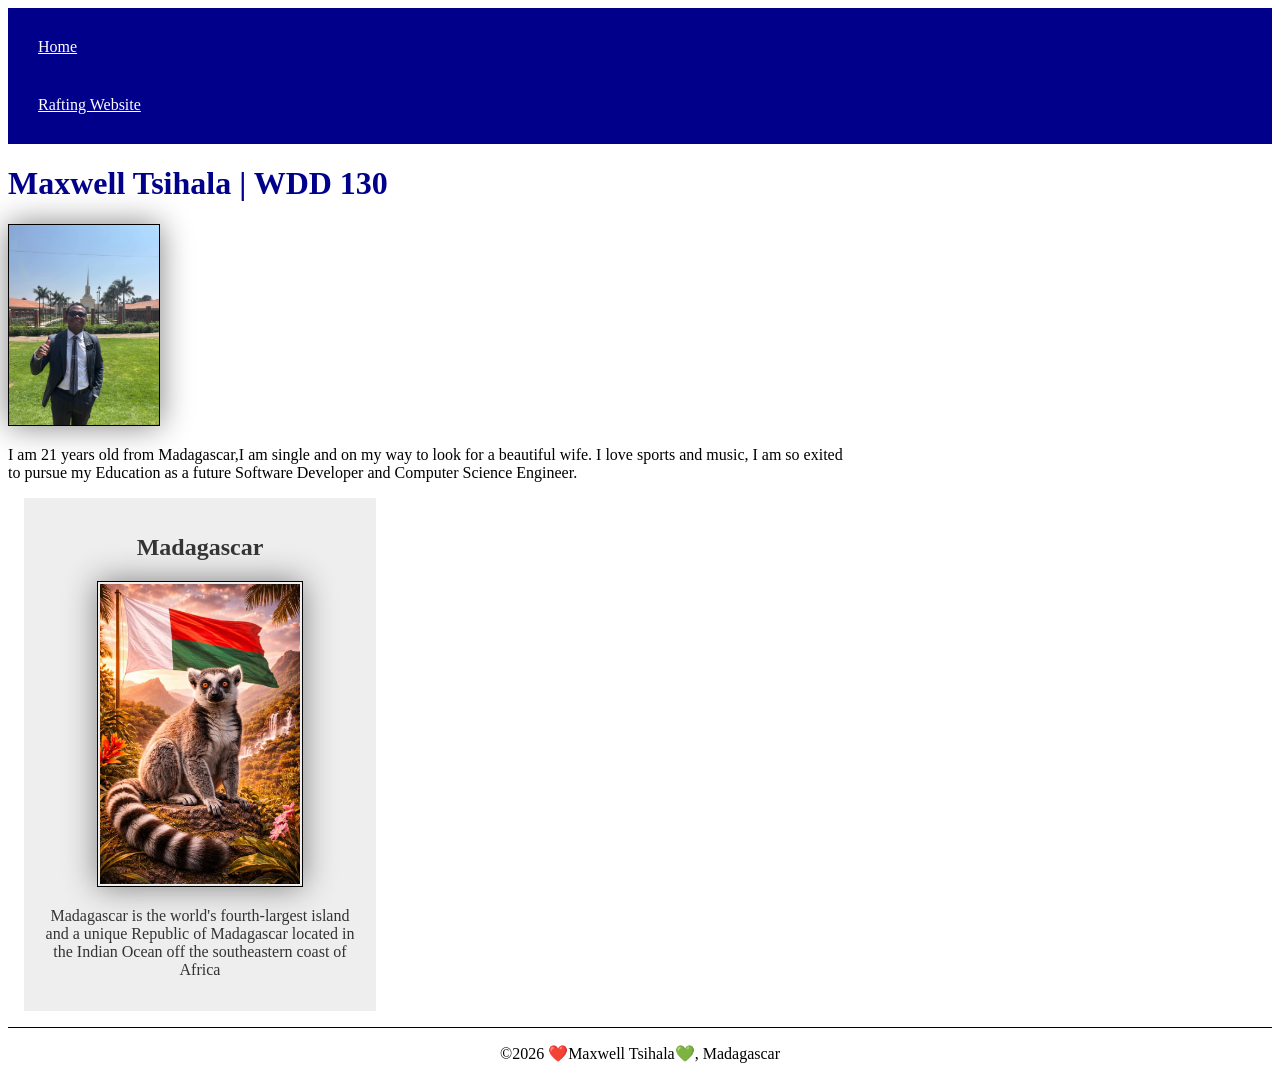
<file: index.html>
<!DOCTYPE html>
<html lang="en">

<head>
    <meta charset="UTF-8">
    <meta name="viewport" content="width=device-width, initial-scale=1.0">
    <title>Maxwell Tsihala | WDD 130</title>
    <meta name="description"
      content="Describe your home page here using keywords like your name, the course, the purpose of the page.">
    <meta name="author" content="Your name">
    <link rel="stylesheet" href="styles/styles.css">
</head>

<body>
    <header>
        <nav>
            <a href="#">Home </a>
            <a href="wwr/">Rafting Website</a>
        </nav>
    </header>
    <main>
        <h1>Maxwell Tsihala | WDD 130</h1>
        <img src="images/profile.jpg" alt="The Salt Lake Temple." width="200">
        <p>I am 21 years old from Madagascar,I am single and on my way to look for a beautiful wife.
            I love sports and music, I am so exited to pursue my
            Education as a future Software Developer and Computer Science Engineer.
        </p>
    </main>
    <aside>
        <h2>Madagascar</h2>
        <img src="images/madagascar-represents.jpg"
          alt="A lemur with a Madagascar flag at the back">
        <p>Madagascar is the world's fourth-largest island and a unique Republic of Madagascar
            located in the
            Indian Ocean off the southeastern coast of Africa </p>
    </aside>
    <footer>
        <p>©️2026 ❤️Maxwell Tsihala💚, Madagascar</p>
    </footer>


</body>

</html>
</file>
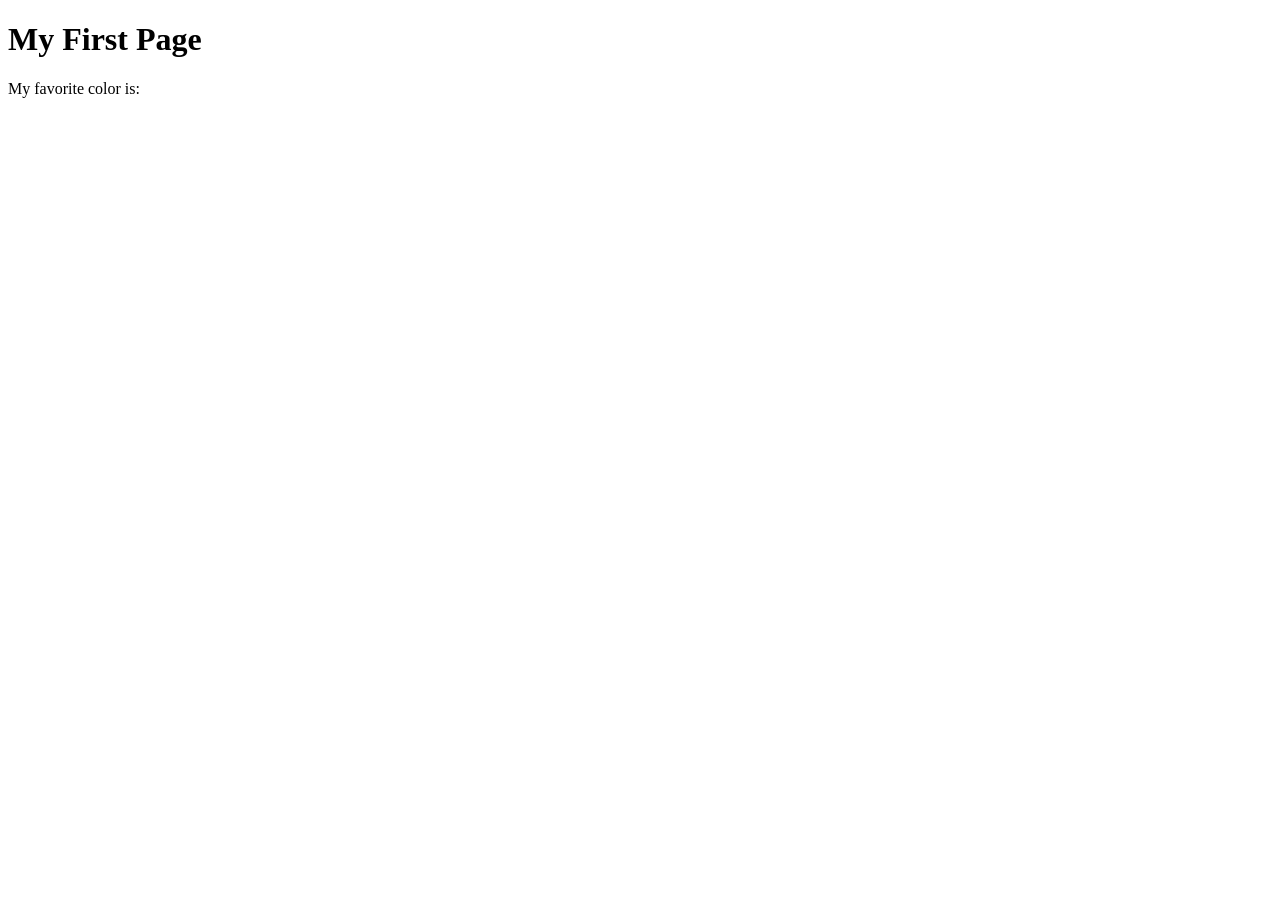
<file: week01/first-page.html>
<!DOCTYPE html>
<html lang="en">
<head>
    <meta charset="UTF-8">
    <meta name="viewport" content="width=device-width, initial-scale=1.0">
    <title>My First Page</title>
</head>
<body>
    <h1>My First Page</h1>
    <p>My favorite color is: </p>
</body>
</html>
</file>
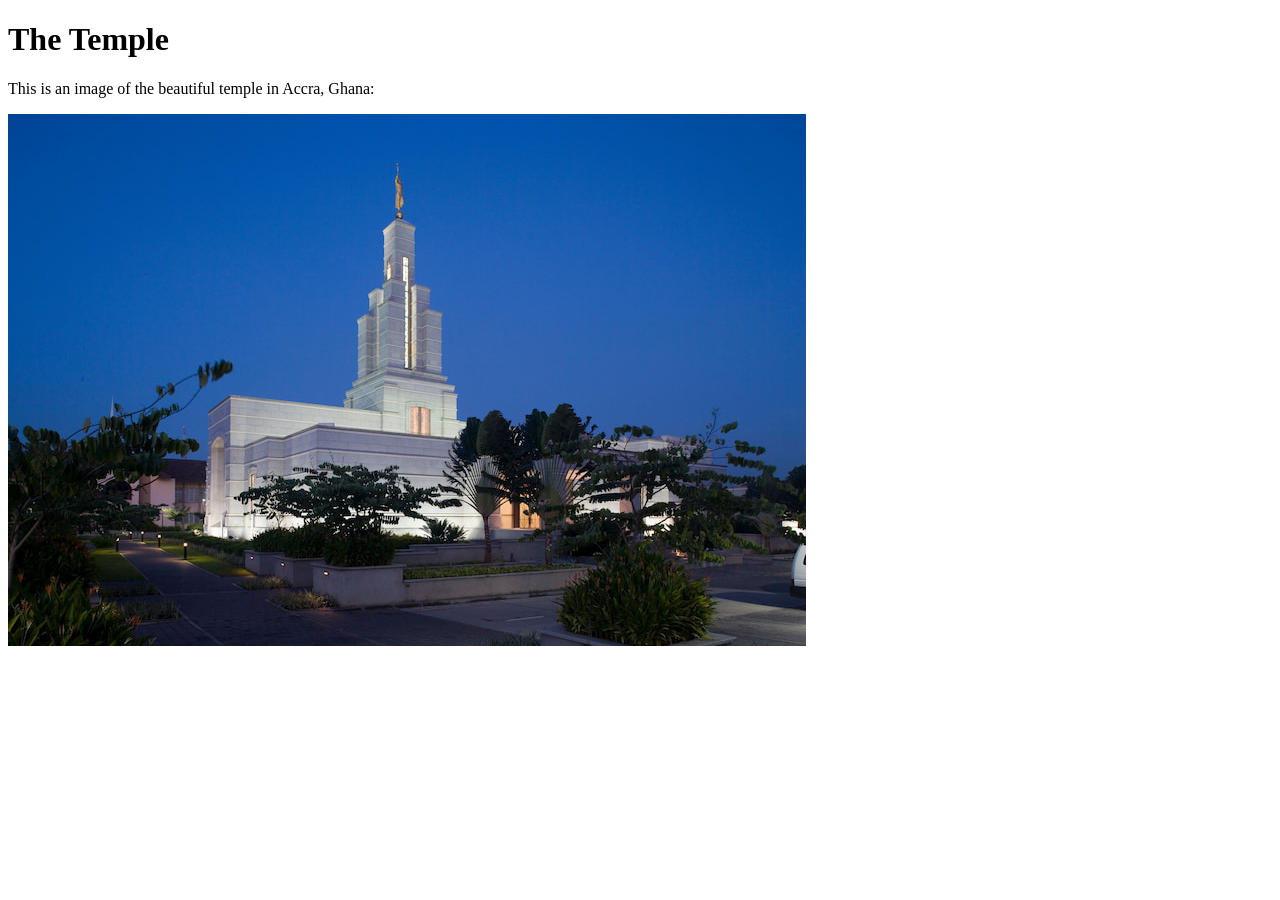
<file: week01/images.html>
<!DOCTYPE html>
<html lang="en">

<head>
    <meta charset="UTF-8">
    <meta name="viewport" content="width=device-width, initial-scale=1.0">
    <title>Temple Image</title>
</head>

<body>
    <h1>The Temple</h1>
    <p>This is an image of the beautiful temple in Accra, Ghana:</p>
    <img src="images/image_small.jpg" alt="The Accra Ghana Temple">

</body>
</file>
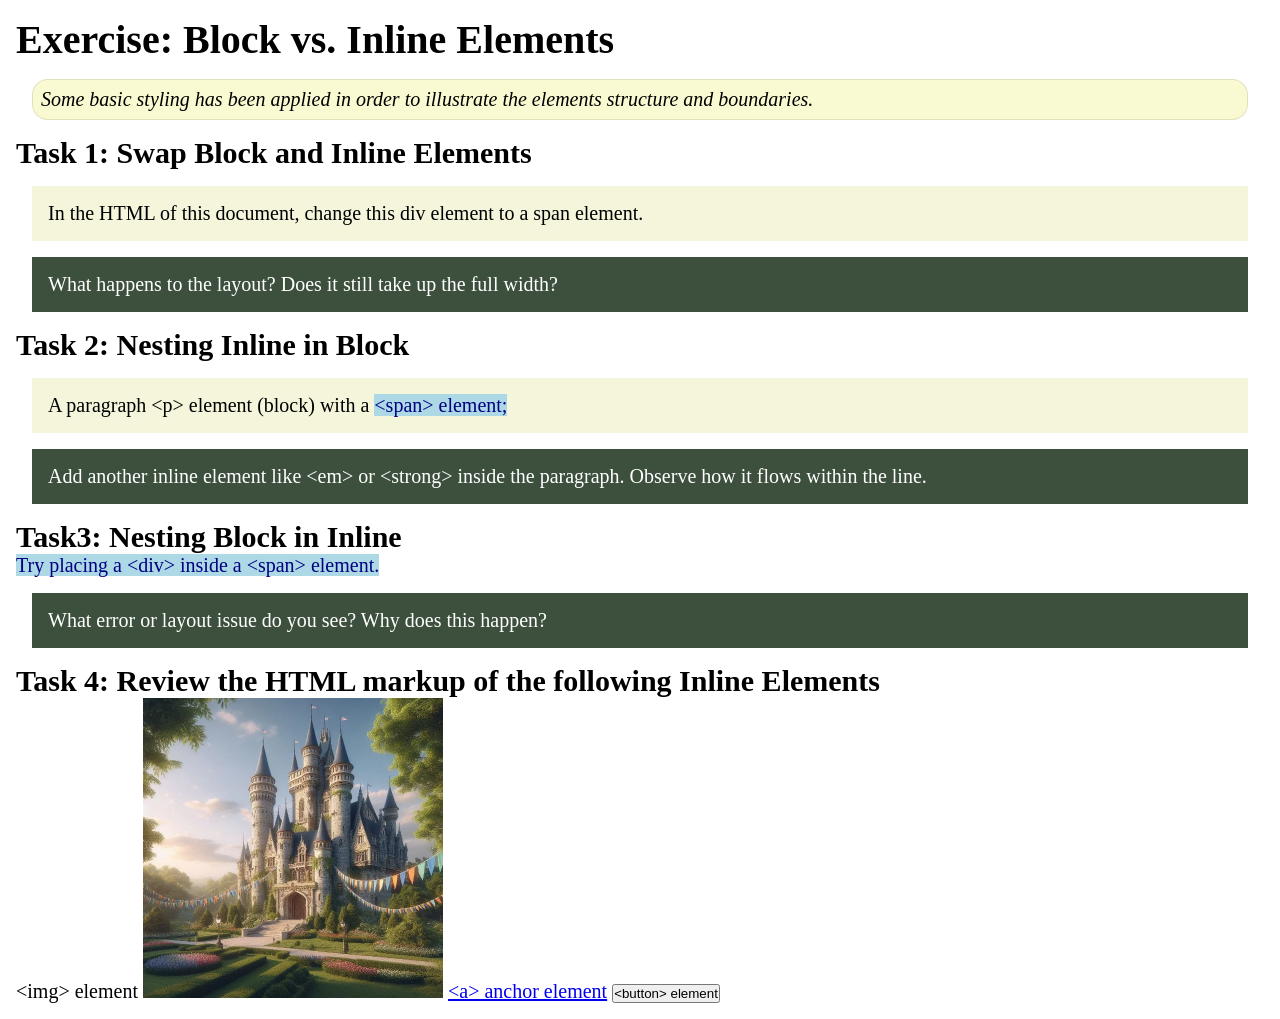
<file: week02/block-vs-inline.html>
<!DOCTYPE html>
<html lang="en">

<head>
    <meta charset="UTF-8">
    <meta name="viewport" content="width=device-width, initial-scale=1.0">
    <title>Exercise: Block vs. Inline Elements</title>
    <link rel="stylesheet" href="styles/block-vs-inline.css">
</head>

<body>
    <main>
        <h1>Exercise: Block vs. Inline Elements</h1>
        <p class="note">Some basic styling has been applied in order to illustrate the elements structure and
            boundaries.</p>

        <h2>Task 1: Swap Block and Inline Elements</h2>
        <div>In the HTML of this document, change this div element to a span element.</div>

        <p class="question">What happens to the layout? Does it still take up the full width?</p>

        <h2>Task 2: Nesting Inline in Block</h2>
        <p>A paragraph &lt;p&gt; element (block) with a <span>&lt;span&gt; element;</span></p>
        <p class="question">Add another inline element like &lt;em&gt; or &lt;strong&gt; inside the paragraph. Observe
            how it flows within the line.</p>

        <h2>Task3: Nesting Block in Inline</h2>
        <span>Try placing a &lt;div&gt; inside a &lt;span&gt; element.</span>
            <p class="question">What error or layout issue do you see? Why does this happen?</p>


            <h2>Task 4: Review the HTML markup of the following Inline Elements</h2>
        &lt;img&gt; element
        <img src="images/castle.webp" alt="placeholder image (images are inline)" width="300" height="300">
        <a href="https://churchofjesuschrist.org">&lt;a&gt; anchor element</a>
        <button type="button">&lt;button&gt; element</button>
    </main>
</body>

</html>
</file>
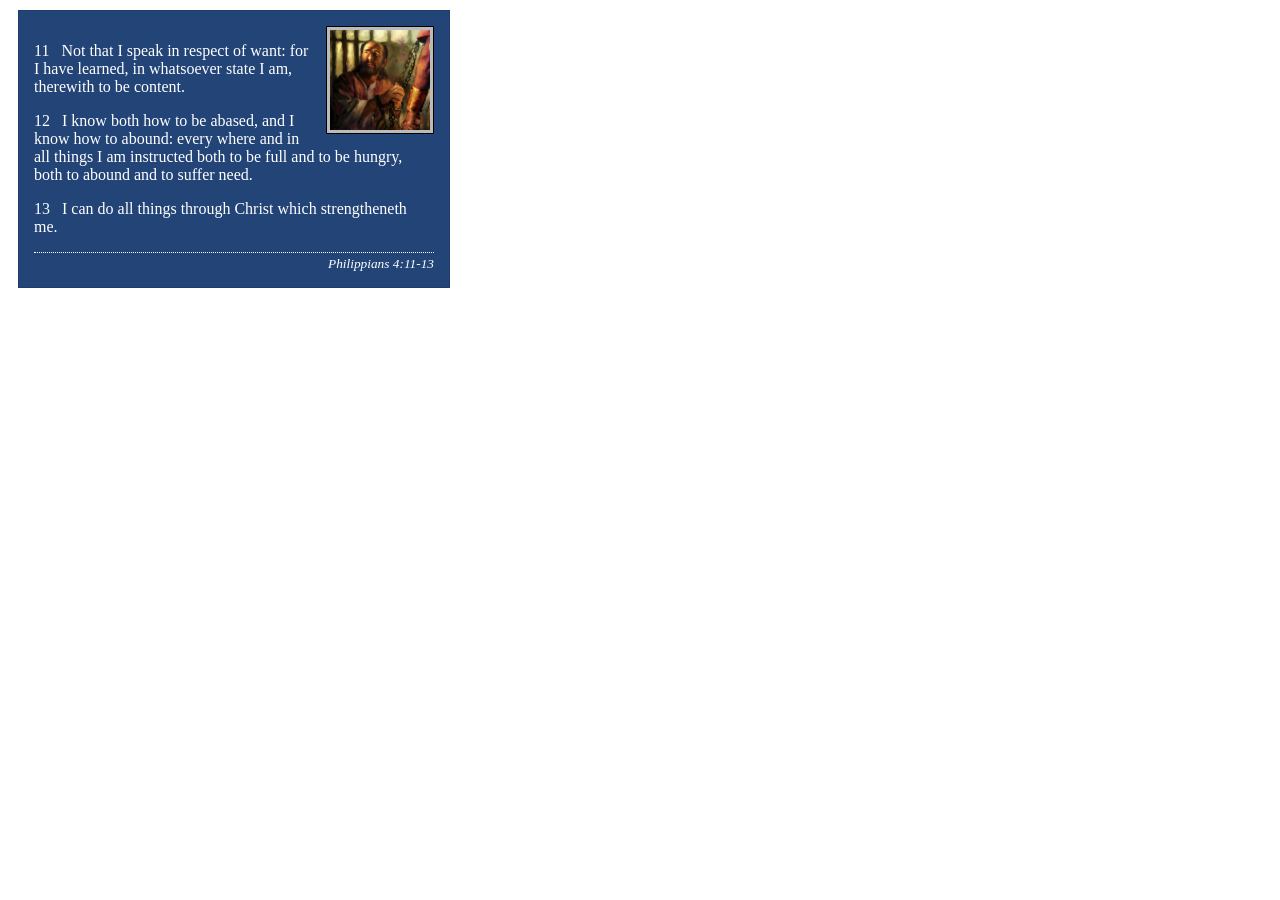
<file: week02/box-model-solution.html>
<!DOCTYPE html>
<html lang="en">
<head>
    <meta charset="UTF-8">
    <meta name="viewport" content="width=device-width, initial-scale=1.0">
    <title>Box Model Activity</title>
    <link rel="stylesheet" href="styles/box-model-solution.css">
</head>
<body>
    <main>
        <div class="callout">
            <img src="images/apostle-paul-imprisoned.webp" alt="Paul the Apostle - Imprisoned in Rome" width="200" height="200">
            <blockquote>
                <p>11 &nbsp; Not that I speak in respect of want: for I have learned, in whatsoever state I am, therewith to be content.</p>
                <p>12 &nbsp; I know both how to be abased, and I know how to abound: every where and in all things I am instructed both to be full and to be hungry, both to abound and to suffer need.</p>
                <p>13 &nbsp; I can do all things through Christ which strengtheneth me.</p>
            </blockquote>
            <cite>Philippians 4:11-13</cite>
        </div>
    </main>
</body>
</html>
</file>
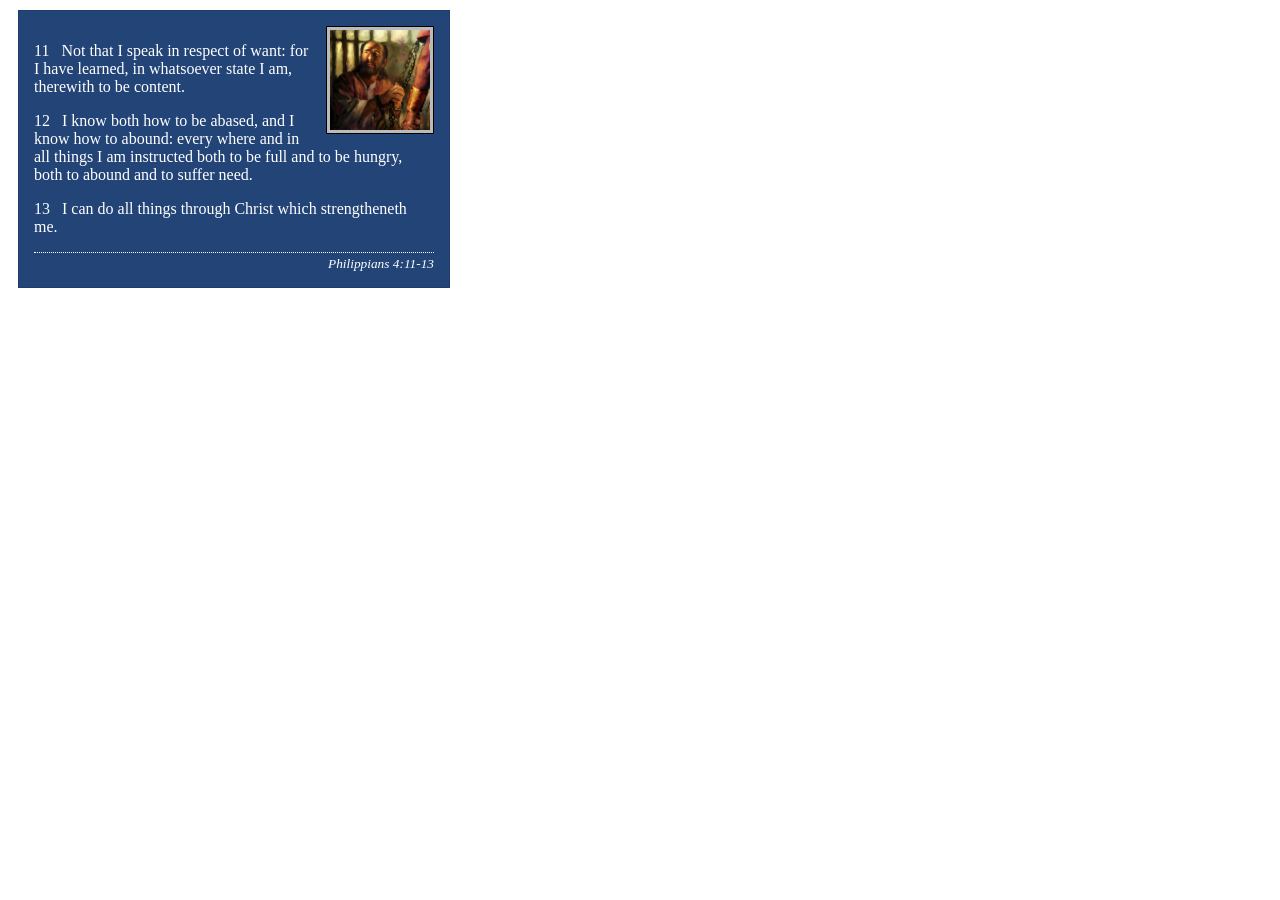
<file: week02/box-model.html>
<!DOCTYPE html>
<html lang="en">

<head>
    <meta charset="UTF-8">
    <meta name="viewport" content="width=device-width, initial-scale=1.0">
    <title>Box Model Activity</title>
    <link rel="Stylesheet" href="styles/box-model.css">
</head>

<body>
    <main>
        <div class="callout">
            <img src="images/apostle-paul-imprisoned.webp"
              alt="Paul the Apostle - Imprisoned in Rome" width="200" height="200">
            <blockquote>
                <p>11 &nbsp; Not that I speak in respect of want: for I have learned, in whatsoever
                    state I am, therewith to be content.</p>
                <p>12 &nbsp; I know both how to be abased, and I know how to abound: every where and
                    in all things I am instructed both to be full and to be hungry, both to abound
                    and to suffer need.</p>
                <p>13 &nbsp; I can do all things through Christ which strengtheneth me.</p>
            </blockquote>
            <cite>Philippians 4:11-13</cite>
        </div>
    </main>
</body>

</html>
</file>
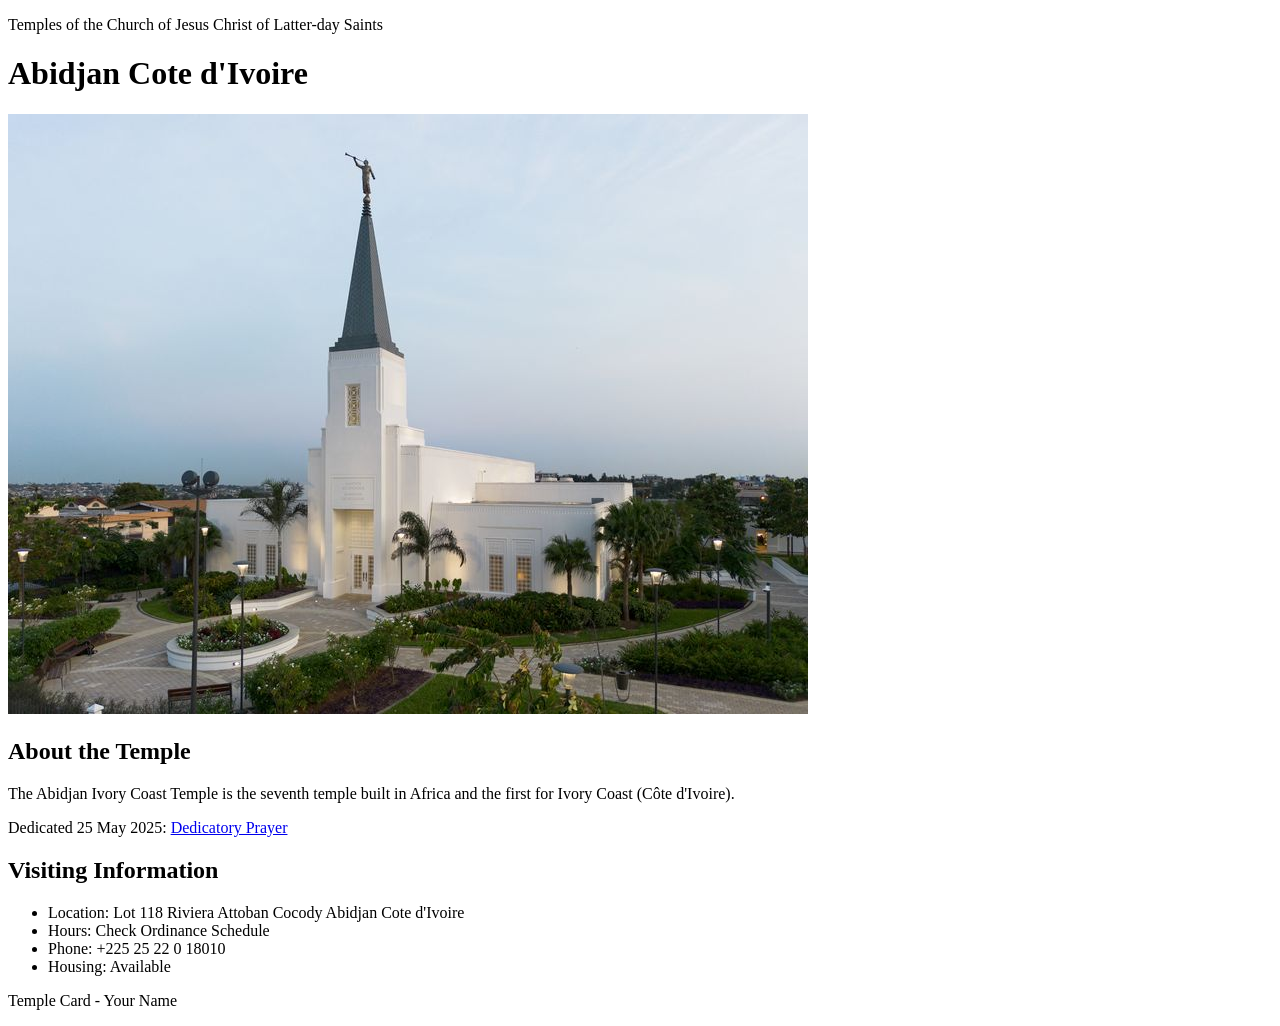
<file: week02/temple.html>
<!DOCTYPE html>
<html lang="en">

<head>
    <meta charset="UTF-8">
    <meta name="viewport" content="width=device-width, initial-scale=1.0">
    <title>Temple Card - Abidjan Cote d'Ivoire</title>
</head>

<body>
    <header>
        <p>Temples of the Church of Jesus Christ of Latter-day Saints</p>
    </header>
    <main>
        <h1>Abidjan Cote d'Ivoire</h1>
        <picture>
            <img src="images/abidjan-ivory-coast.jpeg" alt="Abidjan Cote d'Ivoire Temple">
        </picture>
        <section>
            <h2>About the Temple</h2>
            <p>The Abidjan Ivory Coast Temple is the seventh temple built in Africa and the first for Ivory Coast (Côte
                d'Ivoire).</p>
            <p>Dedicated 25 May 2025: <a
                    href="https://www.churchofjesuschrist.org/temples/dedicatory-prayer/abidjan-ivory-coast-temple/2025-05-25?lang=eng"
                    target="_blank" rel="noopener noreferrer">Dedicatory Prayer</a></p>
        </section>
        <section>
            <h2>Visiting Information</h2>
            <ul>
                <li>Location: Lot 118 Riviera Attoban Cocody Abidjan Cote d'Ivoire</li>
                <li>Hours: Check Ordinance Schedule</li>
                <li>Phone: +225 25 22 0 18010</li>
                <li>Housing: Available</li>
            </ul>
        </section>
    </main>
    <footer>
        <p>Temple Card - Your Name</p>
    </footer>
</body>

</html>
</file>
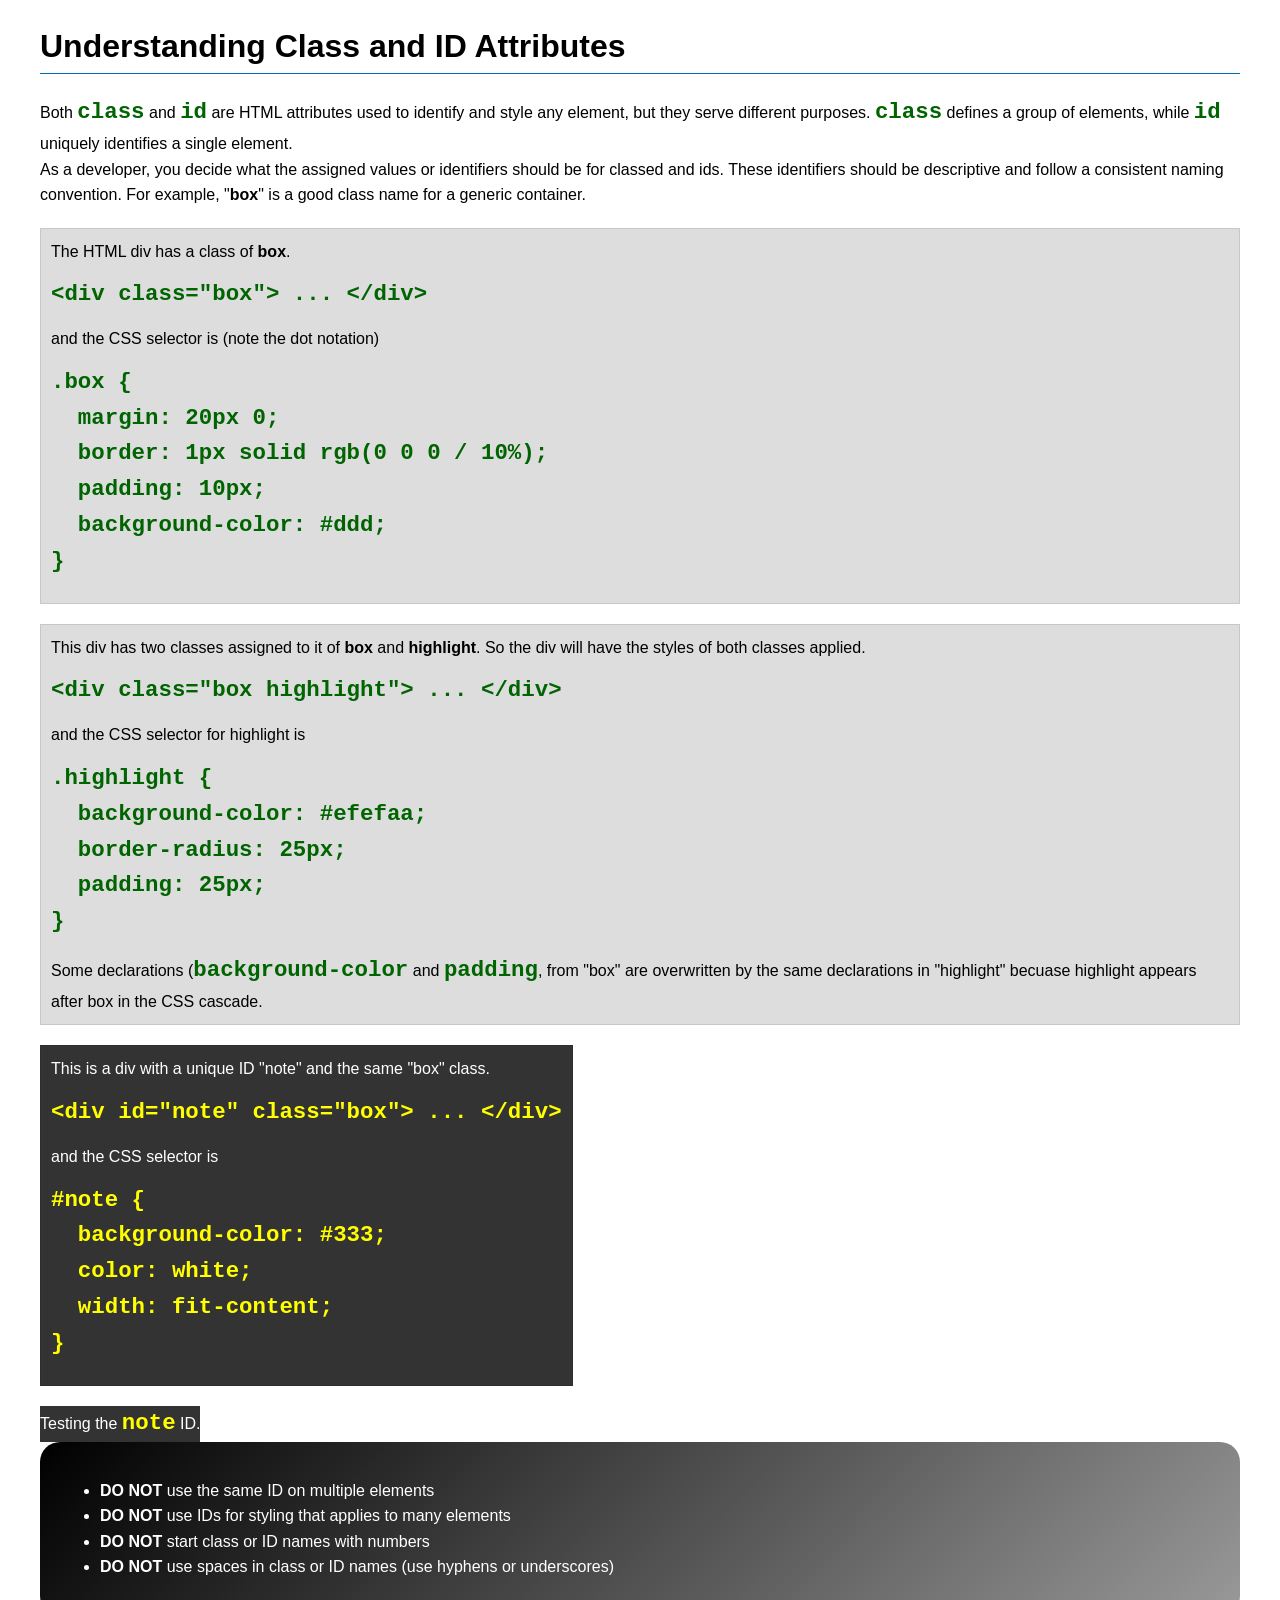
<file: week03/class-and-id.html>
<!DOCTYPE html>
<html lang="en">

<head>
    <meta charset="UTF-8">
    <meta name="viewport" content="width=device-width, initial-scale=1.0">
    <title>Class vs ID Attributes</title>
    <link rel="stylesheet" href="styles/class-and-id.css">
</head>

<body>
    <h1>Understanding Class and ID Attributes</h1>
    <p>Both <code>class</code> and <code>id</code> are HTML attributes used to identify and style
        any element, but they
        serve different purposes. <code>class</code> defines a group of elements, while
        <code>id</code> uniquely
        identifies a single element.</p>
    <p>As a developer, you decide what the assigned values or identifiers should be for classed and
        ids. These
        identifiers should be
        descriptive and follow a consistent naming convention. For example, "<strong>box</strong>"
        is a good class name
        for a generic container.</p>
    <div class="box">
        <p>The HTML div has a class of <strong>box</strong>.</p>
        <pre><code class="html">&lt;div class="box"&gt; ... &lt;/div&gt;</code></pre>
        and the CSS selector is (note the dot notation)
        <pre><code class="css">.box {
  margin: 20px 0;
  border: 1px solid rgb(0 0 0 / 10%);
  padding: 10px;
  background-color: #ddd; 
}</code></pre>
    </div>

    <div class="box">
        <p>This div has two classes assigned to it of <strong>box</strong> and
            <strong>highlight</strong>. So the div
            will have the styles of both classes applied.</p>
        <pre><code class="html">&lt;div class="box highlight"&gt; ... &lt;/div&gt;</code></pre>
        and the CSS selector for highlight is
        <pre><code class="css">.highlight {
  background-color: #efefaa;
  border-radius: 25px;
  padding: 25px;
}</code></pre>
        <p>Some declarations (<code>background-color</code> and <code>padding</code>, from "box" are
            overwritten by the same declarations in "highlight" becuase highlight appears after box
            in the CSS cascade.</p>
    </div>

    <div id="note" class="box">
        <p>This is a div with a unique ID "note" and the same "box" class.</p>
        <pre><code class="html">&lt;div id="note" class="box"&gt; ... &lt;/div&gt;</code></pre>
        and the CSS selector is
        <pre><code class="css">#note {
  background-color: #333;
  color: white;
  width: fit-content;
}</code></pre>
    </div>

    <div id="note">
        <p>Testing the <code>note</code> ID.</p>
    </div>

    <section id="best-practice">
        <ul>
            <li><strong>DO NOT</strong> use the same ID on multiple elements</li>
            <li><strong>DO NOT</strong> use IDs for styling that applies to many elements</li>
            <li><strong>DO NOT</strong> start class or ID names with numbers</li>
            <li><strong>DO NOT</strong> use spaces in class or ID names (use hyphens or underscores)
            </li>
        </ul>
    </section>


</body>

</html>
</file>
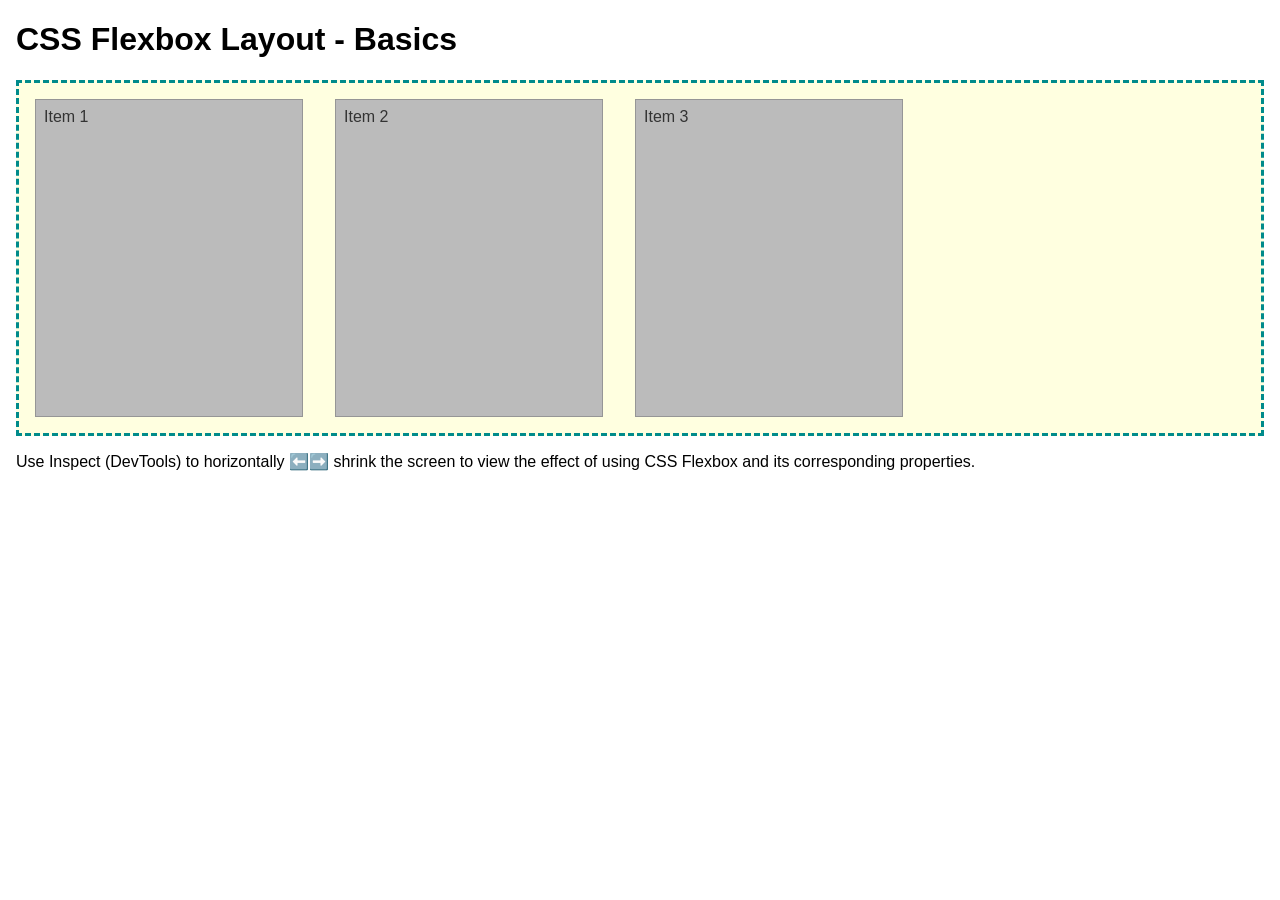
<file: week04/flexbox-layout.html>
<!DOCTYPE html>
<html lang="en">
<head>
    <meta charset="UTF-8">
    <meta name="viewport" content="width=device-width, initial-scale=1.0">
    <title>CSS Flexbox Layout - Basics</title>
    <link rel="stylesheet" href="styles/flexbox.css">
</head>
<body>
    <main>
        <h1>CSS Flexbox Layout - Basics</h1>
        <div class="flex-container">
            <div class="flex-item item1">Item 1</div>
            <div class="flex-item item2">Item 2</div>
            <div class="flex-item item3">Item 3</div>
        </div>
        <p>Use Inspect (DevTools) to horizontally ⬅️➡️ shrink the screen to view the effect of using CSS Flexbox and its corresponding properties.</p>
    </main>
</body>
</html>
</file>
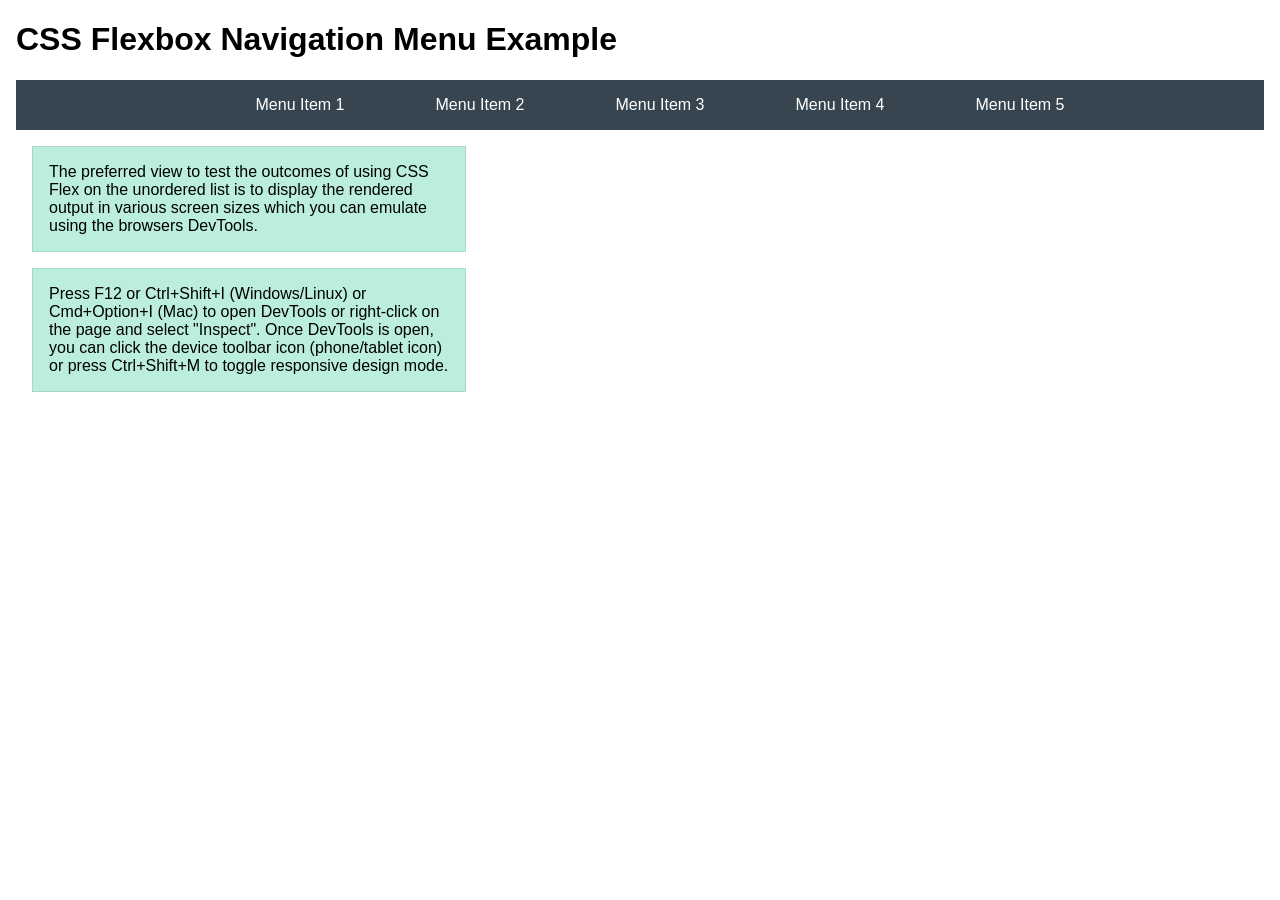
<file: week04/flexbox-menu.html>
<!DOCTYPE html>
<html lang="en">
<head>
    <meta charset="UTF-8">
    <meta name="viewport" content="width=device-width, initial-scale=1.0">
    <title>CSS Flexbox - Navigation Menu</title>
    <link rel="stylesheet" href="styles/flexbox-menu.css">
</head>
<body>
    <main>
        <h1>CSS Flexbox Navigation Menu Example</h1>
        <nav>
            <ul>
                <li><a href="#">Menu Item 1</a></li>
                <li><a href="#">Menu Item 2</a></li>
                <li><a href="#">Menu Item 3</a></li>
                <li><a href="#">Menu Item 4</a></li>
                <li><a href="#">Menu Item 5</a></li>
            </ul>
        </nav>
        <p>The preferred view to test the outcomes of using CSS Flex on the unordered list is to display the rendered output in various screen sizes which you can emulate using the browsers DevTools.</p>

        <p>Press F12 or Ctrl+Shift+I (Windows/Linux) or Cmd+Option+I (Mac) to open DevTools or right-click on the page and select "Inspect". Once DevTools is open, you can click the device toolbar icon (phone/tablet icon) or press Ctrl+Shift+M to toggle responsive design mode.</p>

                      
        
    </main>
</body>
</html>
</file>
<file: styles/styles.css>
:root {
    --background-color: darkblue;
    --border-color: solid black;
    --aside-border-color: solid green rgb(0 0 0 / 0.2);
    --aside-background-color: #eee;
}

nav {
    background-color: var(--background-color);
    padding: 10px;
}

nav a {
    color: white;
    display: block;
    padding: 20px;
}

h1 {
    color: var(--background-color);
}

img {
    width: 150px;
    height: auto;
    border: 1px var(--border-color);
    padding: 2px;
    box-shadow: 0 0 30px gray;
}

p {
    padding: 0;
}

main {
    max-width: 840px;
}

main img {
    width: 150px;
    height: auto;
    border: 1px var(--border-color);
    padding: 0;
    box-shadow: 0;
}

aside {
    width: 20rem;
    margin: 1rem;
    border: 1px var(--aside-border-color);
    /* 1️⃣ */
    padding: 1rem;
    background-color: var(--aside-background-color);
    color: #333;
    text-align: center;
}

aside img {
    width: 200px;
    height: auto;
}

footer {
    margin-top: 15px;
    border-top: 1px var(--border-color);
    text-align: center;
}
</file>
<file: week02/styles/block-vs-inline.css>
* {
    margin: 0;
    padding: 0;
}

body {
    font-size: 20px;
    margin: 1rem;
}

p,
div {
    background-color: beige;
    margin: 1rem;
    padding: 1rem;
}

span {
    color: navy;
    background-color: lightblue;
}

code {
    margin: 0;
    padding: 0;
    color: green;
    font-size: 1.2rem;
}

.note {
    font-style: italic;
    background-color: lightgoldenrodyellow;
    border-radius: 1rem;
    border: 1px solid rgb(0 0 0 / 10%);
    margin: 1rem;
    padding: .5rem;
}

.question {
    background-color: #3d503d;
    color: #fff;
}
</file>
<file: week02/styles/box-model-solution.css>
.callout {
    max-width: 400px;
    margin: 10px;
    border: 1px solid rgba(0, 0, 0, .1);
    padding: 15px;
    background-color: #247;
    color: #fff;
}

.callout img {
    float: right;
    margin: 0 0 10px 15px;
    border: 1px solid #000;
    padding: 3px;
    background-color: #bbb;
    width: 100px;
    height: auto;

}

blockquote {
    margin: 0;
}

cite {
    display: block;
    border-top: 1px dotted #fff;
    padding-top: 3px;
    text-align: right;
    font-size: smaller;
}
</file>
<file: week02/styles/box-model.css>
.callout {
    max-width: 400px;
    margin: 10px;
    border: 1px solid rgba(0, 0, 0, .1);
    padding: 15px;
    background-color: #247;
    color: #fff;
}

.callout img {
    float: right;
    margin: 0 0 10px 15px;
    border: 1px solid #000;
    padding: 3px;
    background-color: #bbb;
    width: 100px;
    height: auto;
}

blockquote {
    margin: 0;
}

cite {
    display: block;
    border-top: 1px dotted #fff;
    padding-top: 3px;
    text-align: right;
    font-size: smaller;
}
</file>
<file: week03/styles/class-and-id.css>
body {
    font-family: Arial, sans-serif;
    line-height: 1.6;
    margin: 0;
    padding: 0 40px;
}

h1 {
    border-bottom: 1px solid rgb(0 110 182);
    padding-bottom: 0;
}



p {
    margin: 0;
}

code {
    color: darkgreen;
    font-weight: 700;
    font-size: 1.4rem;
}

/* Class examples - can be reused */

.box {
    margin: 20px 0;
    border: 1px solid rgb(0 0 0 / 10%);
    padding: 10px;
    background-color: #ddd; /* this is shorthand for #dddddd */
}

.highlight {
    background-color: #efefaa;
    border-radius: 25px;
    padding: 25px;
}

/* ID examples - should be unique */

#note {
    background-color: #333;
    color: white;
    width: fit-content;
}

#note code {
    color: yellow;
}

#best-practice {
    background: linear-gradient(135deg, #000 0%, #999 100%);
    color: white;
    border-radius: 20px;
    padding: 20px
}
</file>
<file: week04/styles/flexbox.css>
body {
    font-family: Helvetica, Arial, sans-serif;
    margin: 1rem;
}

.flex-container {
    border: 3px dashed darkcyan;
    background-color: lightyellow;
    display: flex;
    flex-wrap: wrap;
}

.flex-item {
    width: 250px;
    margin: 1rem;
    border: 1px solid rgb(0 0 0 / 20%);
    padding: 0.5rem;
    background-color: #bbb;
    color: #333;
}

.item1 {
    min-height: 100px;
}

.item2 {
    min-height: 200px;
}

.item3 {
    min-height: 300px;
}
</file>
<file: week04/styles/flexbox-menu.css>
body {
    font-family: Helvetica, Arial, sans-serif;
    margin: 1rem;
}

nav {
    background-color: #36454f;
}

nav ul {
    list-style-type: none;
    display: flex;
    flex-wrap: wrap;
    max-width: 900px;
    margin: 0 auto;
    justify-content: space-around;
    align-items: center;
}

nav a {
    display: block;
    color: #fff;
    text-align: center;
    padding: 1rem;
    text-decoration: none;
}

p {
    margin: 1rem;
    border: 1px solid rgb(0 0 0 / 10%);
    padding: 1rem;
    background-color: #bed;
    max-width: 400px;
}

#devtools-btn {
    background-color: #36454f;
    color: white;
    border: none;
    padding: 12px 24px;
    margin: 1rem;
    font-size: 16px;
    font-family: Helvetica, Arial, sans-serif;
    border-radius: 4px;
    cursor: pointer;
    transition: background-color 0.3s ease;
}

#devtools-btn:hover {
    background-color: #4a5a6a;
}

#devtools-btn:active {
    background-color: #2a3a4a;
}
</file>
